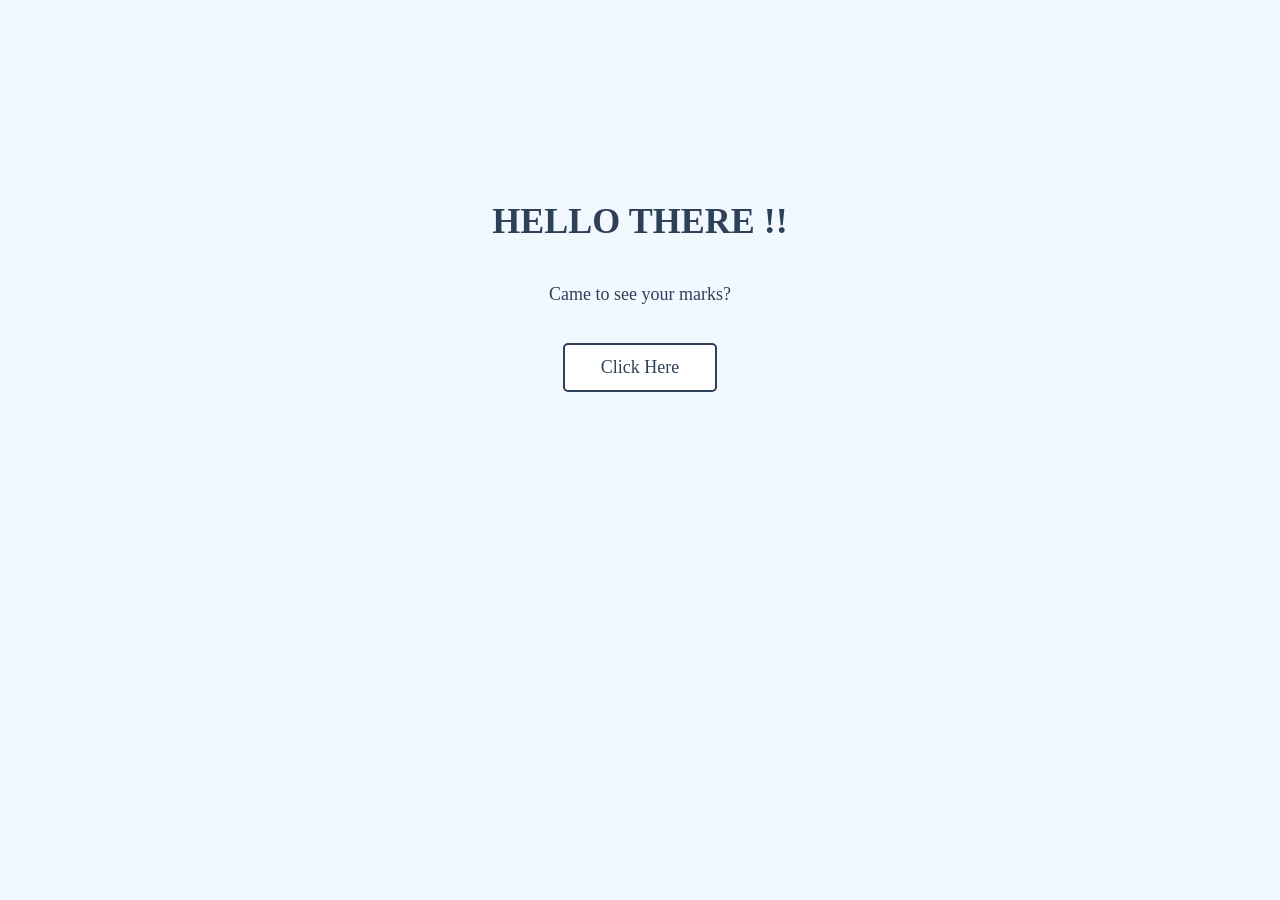
<file: app/src/main/assets/index.html>
<html>
    <head>
    <link rel="stylesheet" href="style.css">
</head>
    <body>
        <div class="container">
            <h1>HELLO THERE !!</h1>
            <p>Came to see your marks?</p>
            <div class="bottons">
            <a href="Years.html" class="botton1">Click Here</a>
                </div>
        </div>
    </body>
</html>
</file>
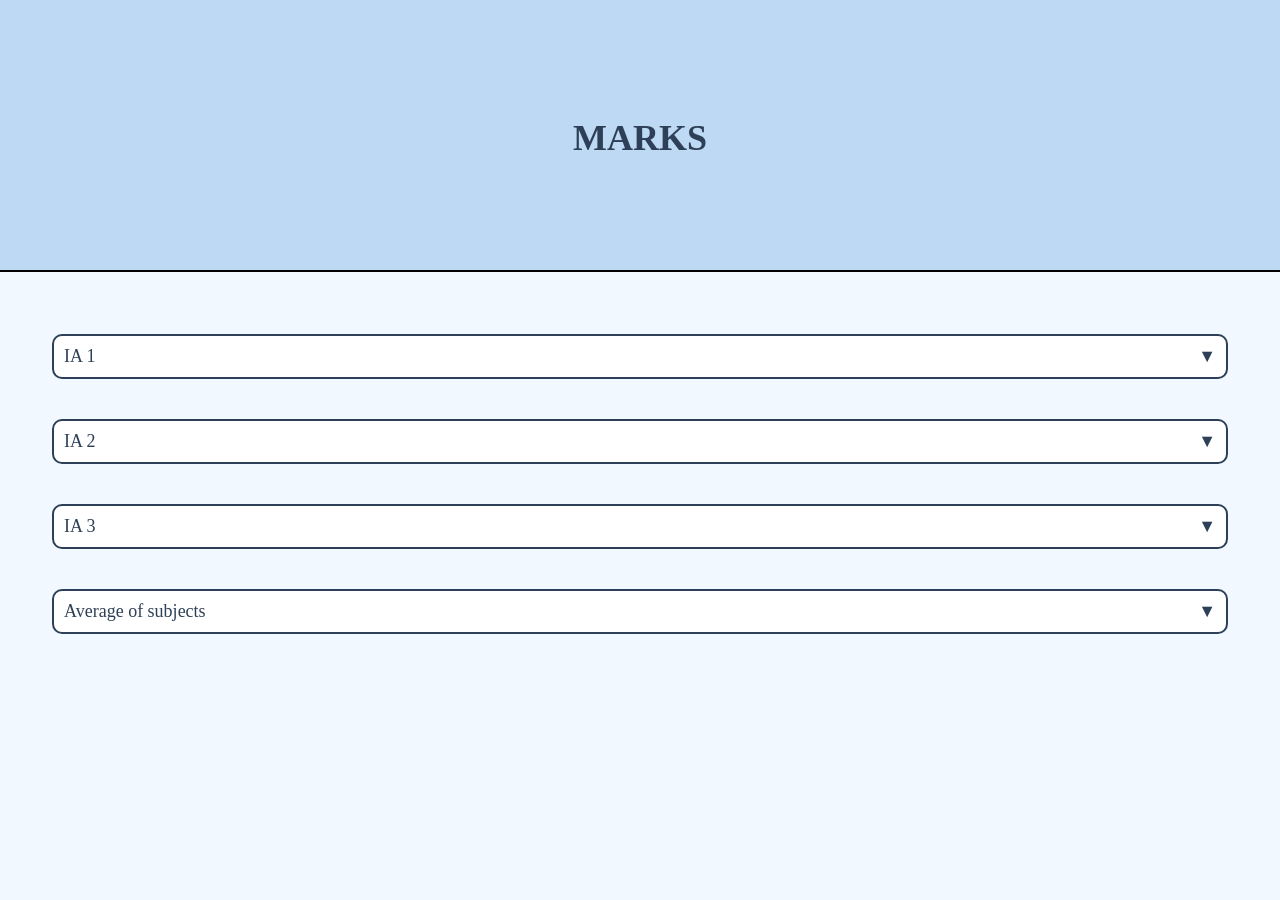
<file: app/src/main/assets/Marks.html>
<html>
    <head>
        <link rel="stylesheet" href="style.css">
        
    </head>
   <body>
        <div class="container marks">
            <div class="title">
                <h1>MARKS</h1>
            </div>
            <h2 id="semTitle"></h2>
            <div class="box-button" id="ia1">
                <span>IA 1</span><span>▼</span>
            </div>
            <div class="details" id="details1">
                <div class="heading">
                    <span>Subject</span>
                    <span>Marks</span>
                </div>
            <div id="subjects1"></div>
            <button id="addSubject1">+ Add Subject</button>
            <div class="total">
                Total: <span id="total1">0</span>
            </div>
            <div class="percentage">
                Percentage: <span id="percentage1">0%</span>
            </div>
            <button id="save1">Save</button>
            </div>

            <div class="box-button" id="ia2">
                <span>IA 2</span><span>▼</span></div>
                <div class="details" id="details2">
                    <div class="heading">
                        <span>Subjects</span>
                        <span>Marks</span>
                    </div>
                <div id="subjects2"></div>
                <button id="addSubject2">+ Add Subject</button>
                <div class="total">
                    Total: <span id="total2">0</span>
                </div>
                <div class="percentage">
                    Percentage:<span id="percentage2">0%</span>
                </div>
                <button id="save2">Save</button>
            </div>


            <div class="box-button" id="ia3">
            <span>IA 3</span><span>▼</span></div>
            <div class="details" id="details3">
                    <div class="heading">
                        <span>Subjects</span>
                        <span>Marks</span>
                    </div>
                <div id="subjects3"></div>
                <button id="addSubject3">+ Add Subject</button>
                <div class="total">
                    Total: <span id="total3">0</span>
                </div>
                <div class="percentage">
                    Percentage:<span id="percentage3">0%</span>
                </div>
                <button id="save3">Save</button>
            </div>

            <div class="box-button" id="avg">
                <span>Average of subjects</span><span>▼</span></div>
            <div class="details" id="details4">
                <div class="heading">
                    <span>Subject</span>
                    <span>IA1</span>
                    <span>IA2</span>
                    <span>IA3</span>
                    <span>AVG</span>
                </div>
                <div id="subjects4">
                    </div>
            
        </div>
    <script src="marks.js"></script>
    </body>
</html>
</file>
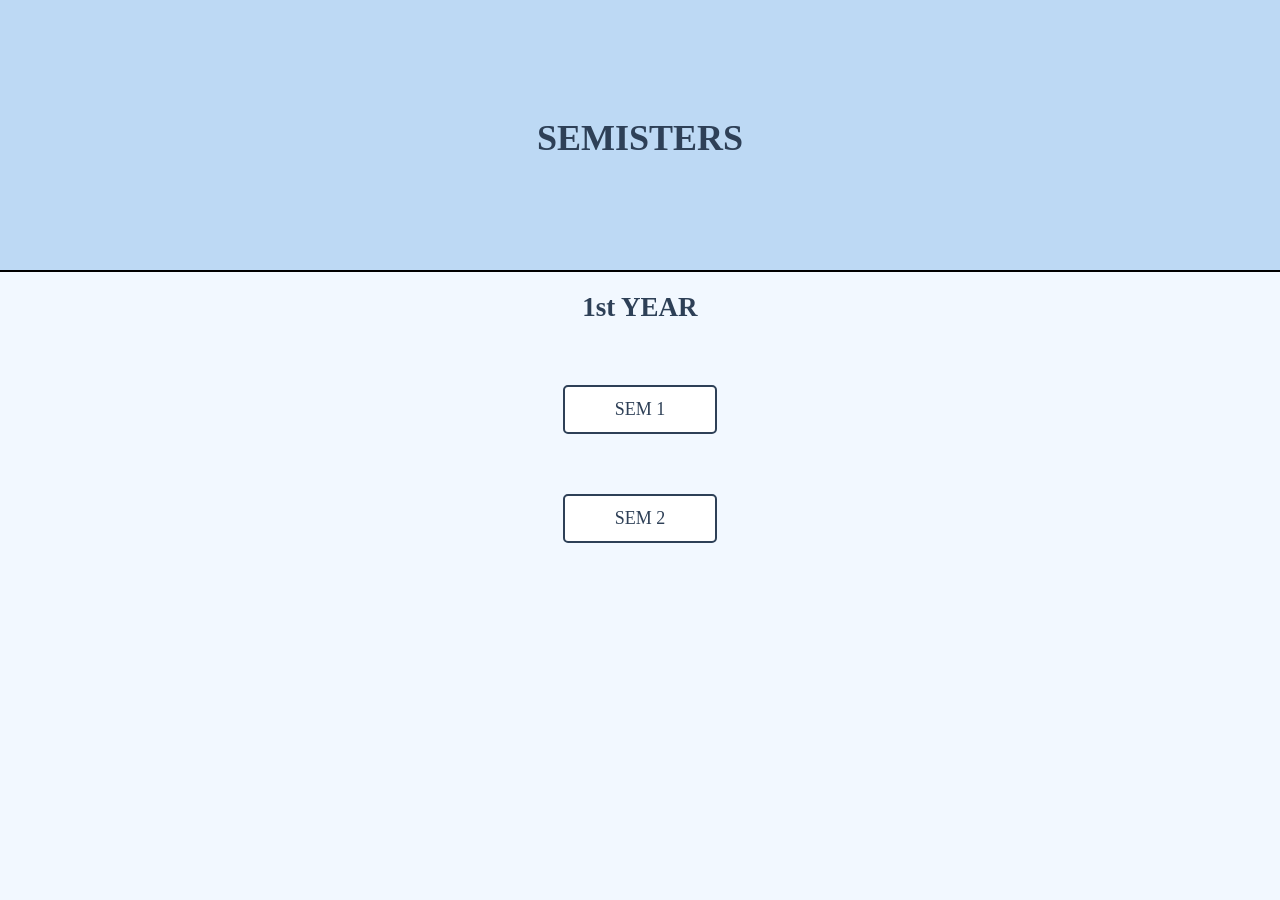
<file: app/src/main/assets/Sem.html>
<html>
    <head>
        <link rel="stylesheet" href="style.css">
    </head>
    <body>
        <div class="container sem">
            <div class="title">
                <h1>SEMISTERS</h1>
            </div>
            <div class="bottons">
                <h2><B>1st YEAR</B></h2>
                <a href="Marks.html?sem=1" class="botton1">SEM 1</a>
                <a href="Marks.html?sem=2" class="botton1">SEM 2</a>
            </div>
        </div>
    </body>
</html>
</file>
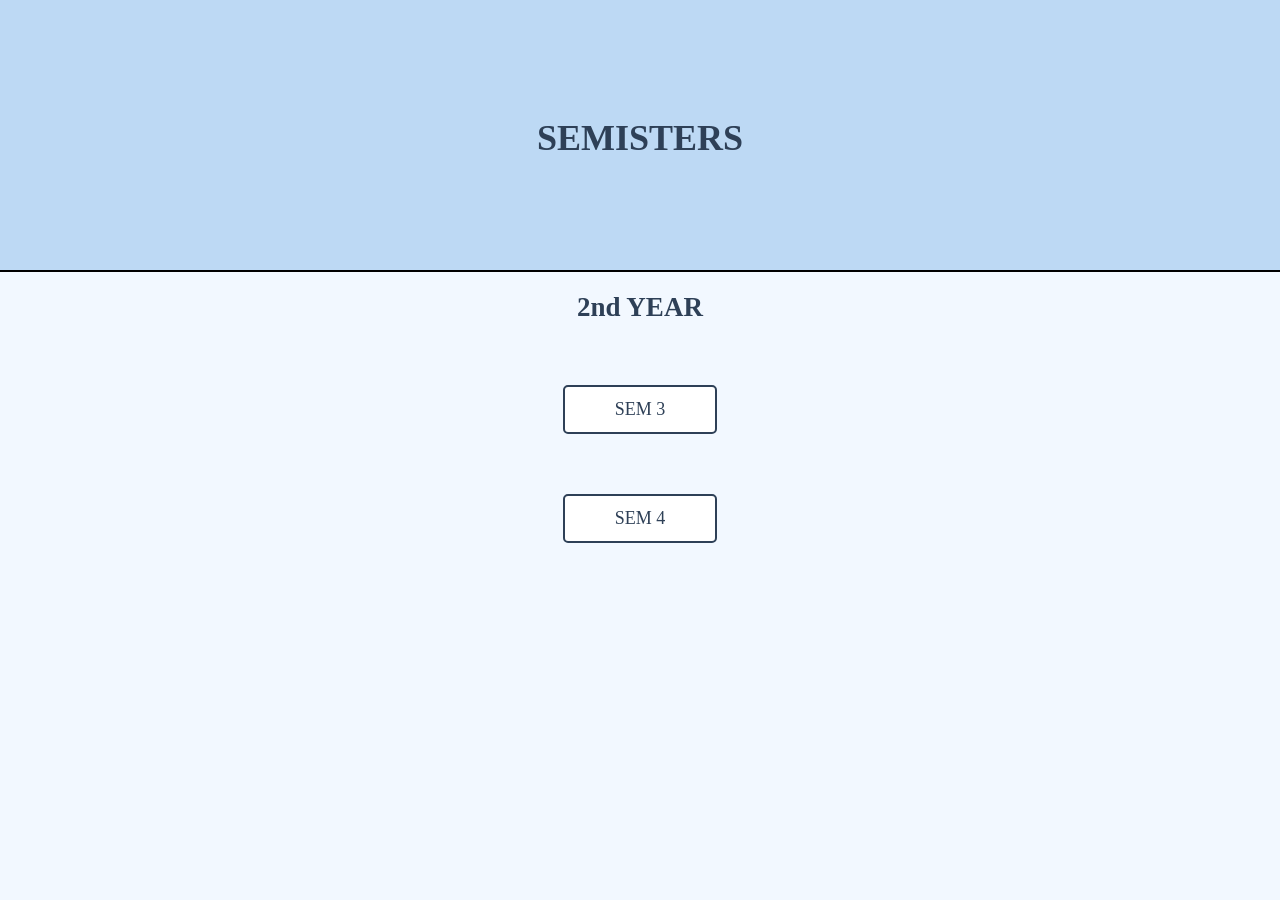
<file: app/src/main/assets/Sem1.html>
<html>
    <head>
        <link rel="stylesheet" href="style.css">
    </head>
    <body>
        <div class="container sem">
            <div class="title">
                <h1>SEMISTERS</h1>
            </div>
            <div class="bottons">
                <h2><B>2nd YEAR</B></h2>
                <a href="Marks.html?sem=3" class="botton1">SEM 3</a>
                <a href="Marks.html?sem=4" class="botton1">SEM 4</a>
            </div>
        </div>
    </body>
</html>
</file>
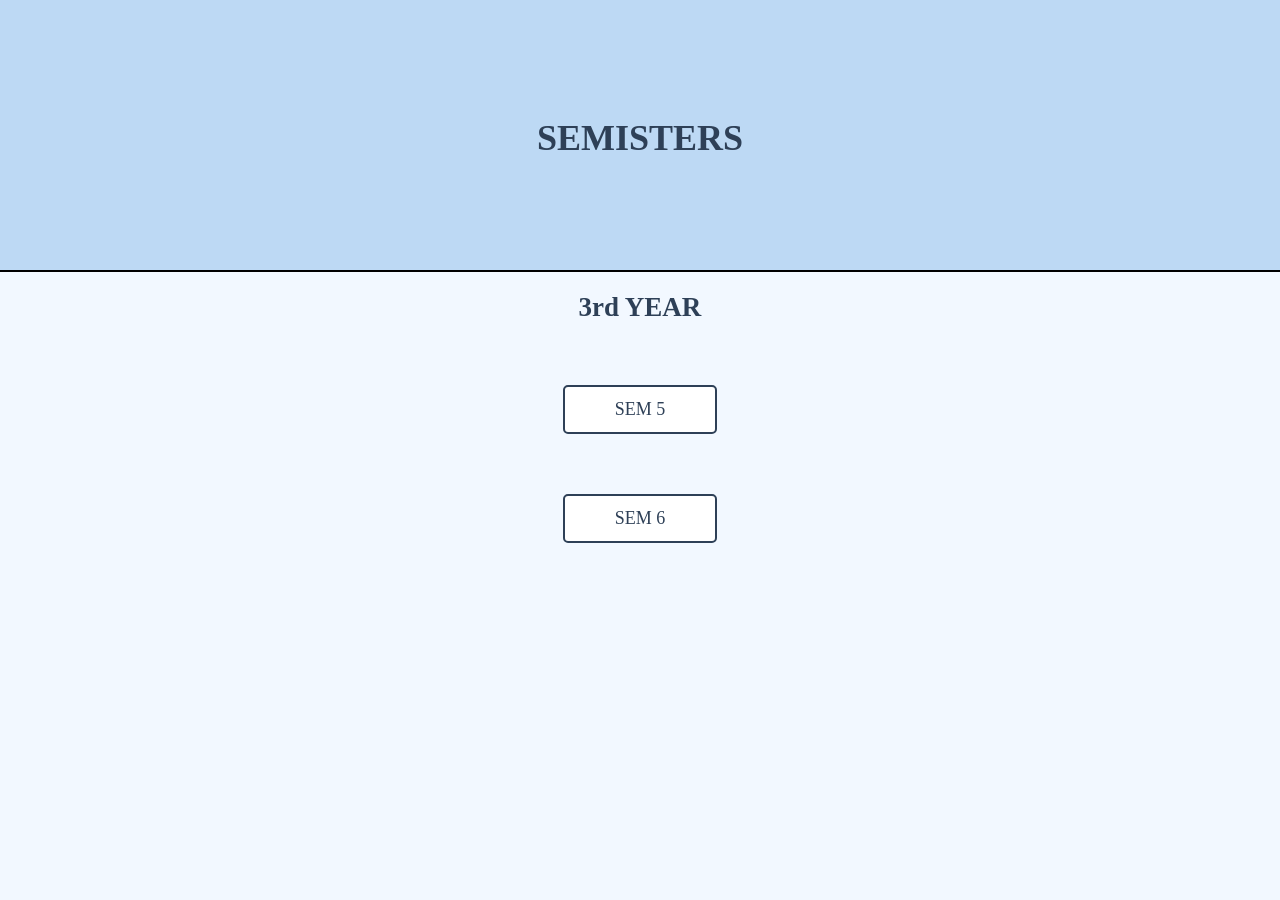
<file: app/src/main/assets/Sem2.html>
<html>
    <head>
        <link rel="stylesheet" href="style.css">
    </head>
    <body>
        <div class="container sem">
            <div class="title">
                <h1>SEMISTERS</h1>
            </div>
            <div class="bottons">
                <h2><B>3rd YEAR</B></h2>
                <a href="Marks.html?sem=5" class="botton1">SEM 5</a>
                <a href="Marks.html?sem=6" class="botton1">SEM 6</a>
            </div>
        </div>
    </body>
</html>
</file>
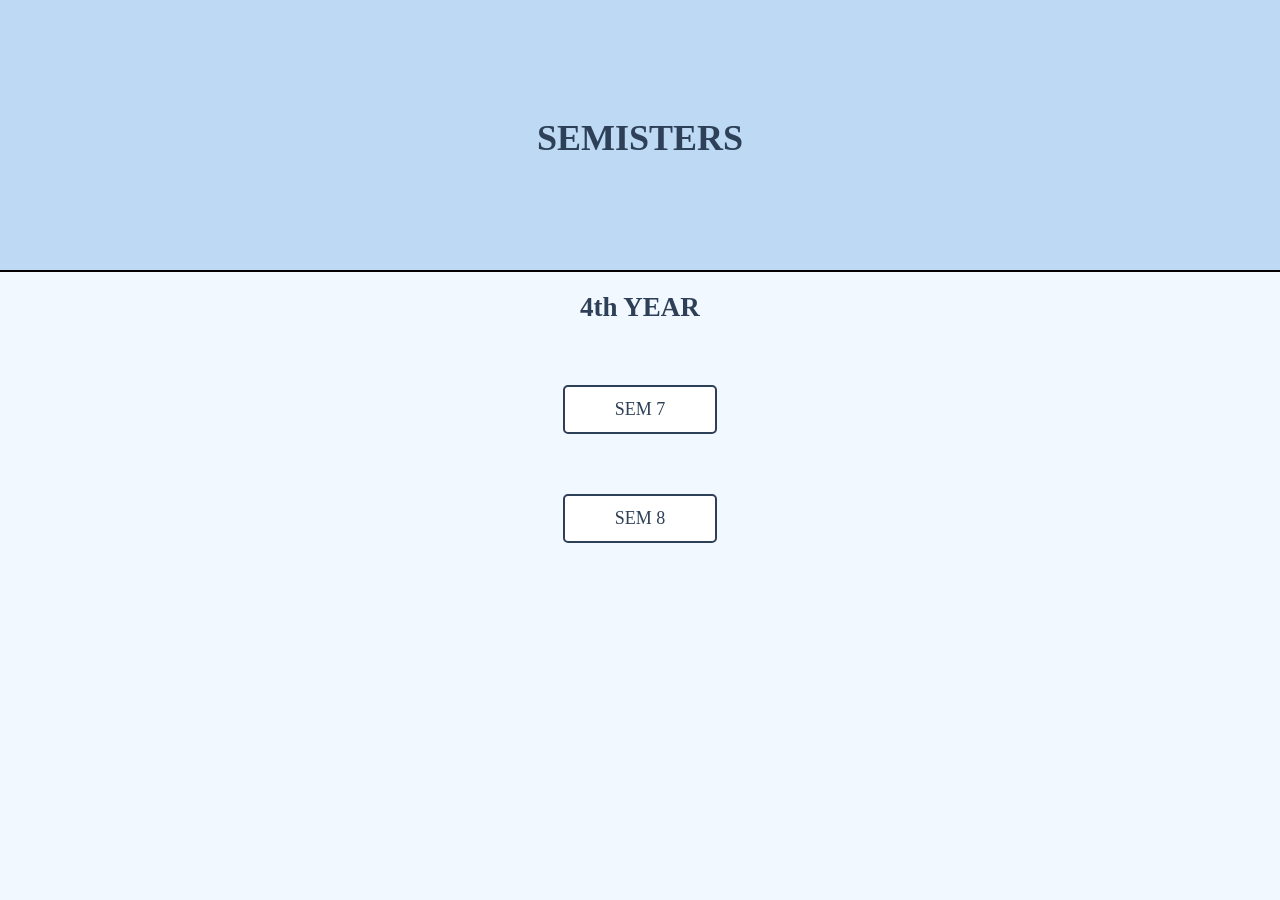
<file: app/src/main/assets/Sem3.html>
<html>
    <head>
        <link rel="stylesheet" href="style.css">
    </head>
    <body>
        <div class="container sem">
            <div class="title">
                <h1>SEMISTERS</h1>
            </div>
            <div class="bottons">
                <h2><B>4th YEAR</B></h2>
                <a href="Marks.html?sem=7" class="botton1">SEM 7</a>
                <a href="Marks.html?sem=8" class="botton1">SEM 8</a>
            </div>
        </div>
    </body>
</html>
</file>
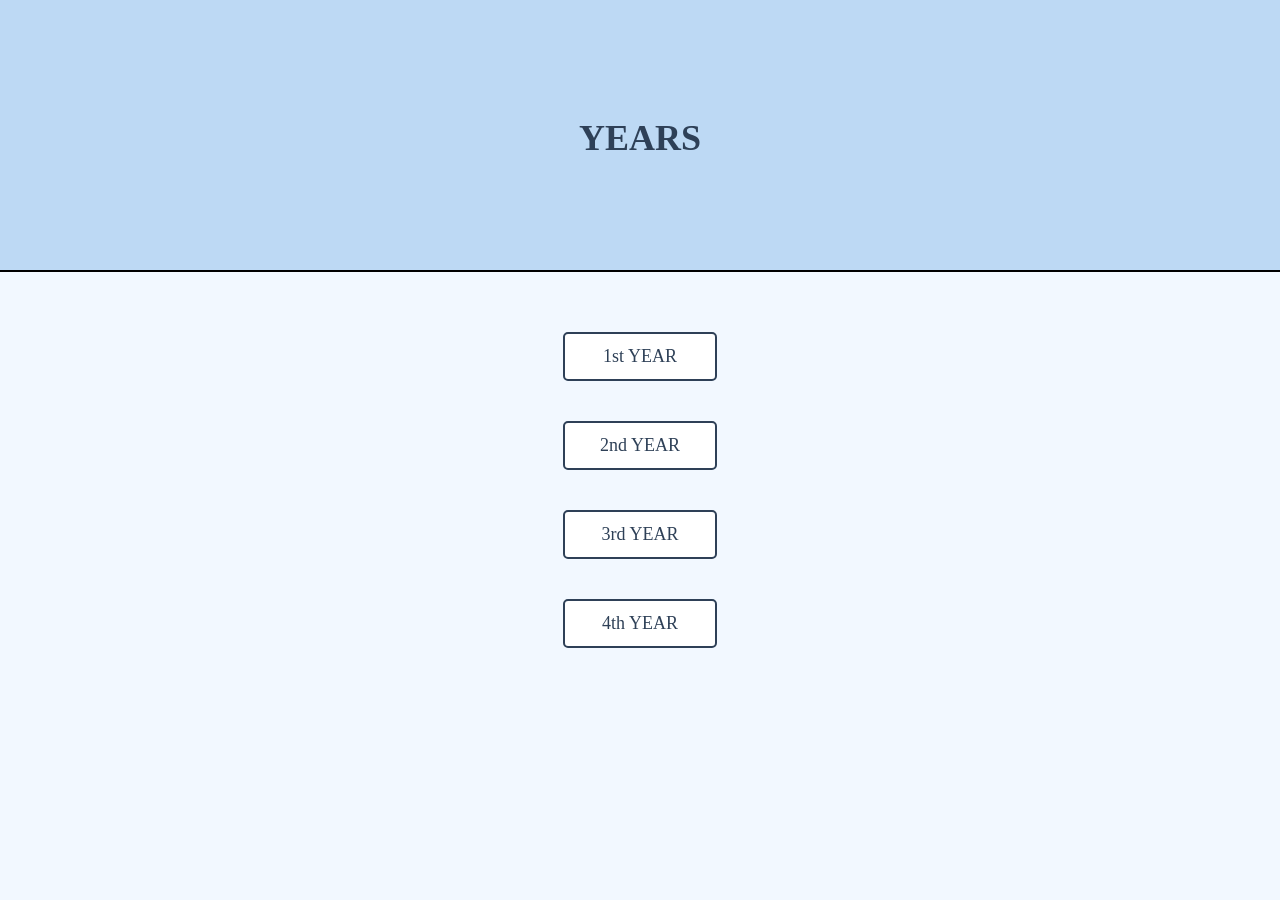
<file: app/src/main/assets/Years.html>
<html>
    <head>
        <link rel="stylesheet" href="style.css">
    </head>
    <body>
        <div class="container Years">
            
            <div class="title">
                <h1>YEARS</h1>
                
            </div>
                <div class="bottons">
            <a href="Sem.html?sem=1" class="botton1">1st YEAR</a>
            <a href="Sem1.html?sem=2" class="botton1">2nd YEAR</a>
            <a href="Sem2.html?sem=3" class="botton1">3rd YEAR</a>
            <a href="Sem3.html?sem=4" class="botton1">4th YEAR</a>
            </div>
        </div>
    </body>
</html>
</file>
<file: app/src/main/assets/style.css>
body{
    display:flex;
    justify-content:center;
    align-items:center;
    margin:0px;
    height:100vh;
    color:#2E4057;
    font-size:large;
}

.container{
    display:flex;
    width:100%;
    height:100%;
    flex-direction:column;
    background: #f2f8ff;
    overflow-y:auto;
}

h1{
    text-align:center;
    margin-top:200px;
}

p{
    text-align:center;
}

.bottons{
    align-items:center;
    width:100%;
    display:flex;
    flex-direction:column;
    gap:20px;
    
}
 .botton1{
  display:flex;
    justify-content:center;
    align-items:center;

    width:150px;
    height:45px;

    margin:20px;
    border-radius:5px;

    border:2px solid #2E4057;
    background:white;
    color:#2E4057;

    text-decoration:none;
}

.Years h1{
    margin-top:30px;
}
.Years .title{
    height:30%;
    display:flex;
    justify-content:center;
    align-items:center;
    border-bottom:2px solid black;
    background-color:#bdd9f4;
}

.Years .bottons{
    margin-top:40px;
    display:flex;
    flex-direction:column;
    align-items:center;
    gap:0px;
}



.botton1:hover{
    background-color: #FFFFFF;
    transform: scale(1.05);
    cursor: pointer;
}

.sem h1{
    margin-top:30px;
}

.sem h2{
    margin-top:20px;
    text-align:center;
}

.sem .title{
    height:30%;
    display:flex;
    align-items:center;
    justify-content:center;
    border-bottom:2px solid black;
    background-color:#bdd9f4;
}

.sem .buttons{
    display:flex;
    flex-direction:column;
    margin-top:40px;
    gap:20px;
    
}

.marks .title{
    display:flex;
    height:30%;
    border-bottom:2px solid black;
    background-color:#bdd9f4;
    align-items:center;
    justify-content:center;

}

.marks h1{
    margin-top:30px;
}

.box-button{
    display:flex;
    width:90%;
    padding:10px;
    justify-content:space-between;
    border:2px solid #2E4057;
    margin:20px auto;
    background:white;
    border-radius:10px;
    cursor: pointer;
}

.marks h2{
    text-align:center;
    margin-top:20px;
}

.box-button:hover{
    background-color: #FFFFFF;
    transform: scale(1.05);
    
}


.details{
    display:none;
    width:80%;
    padding:15px;
    margin:0 auto 20px auto;
    border:2px solid #2E4057;
    border-radius:10px;
    background:white;
    
}

.subject-row{
    display:flex;
    justify-content:space-between;
    margin:10px 0;
}

.subject-row input{
    width:45%;
    padding:5px;
}

.heading{
    display:flex;
    justify-content:space-between;
    padding: 0  50px;
}
</file>
